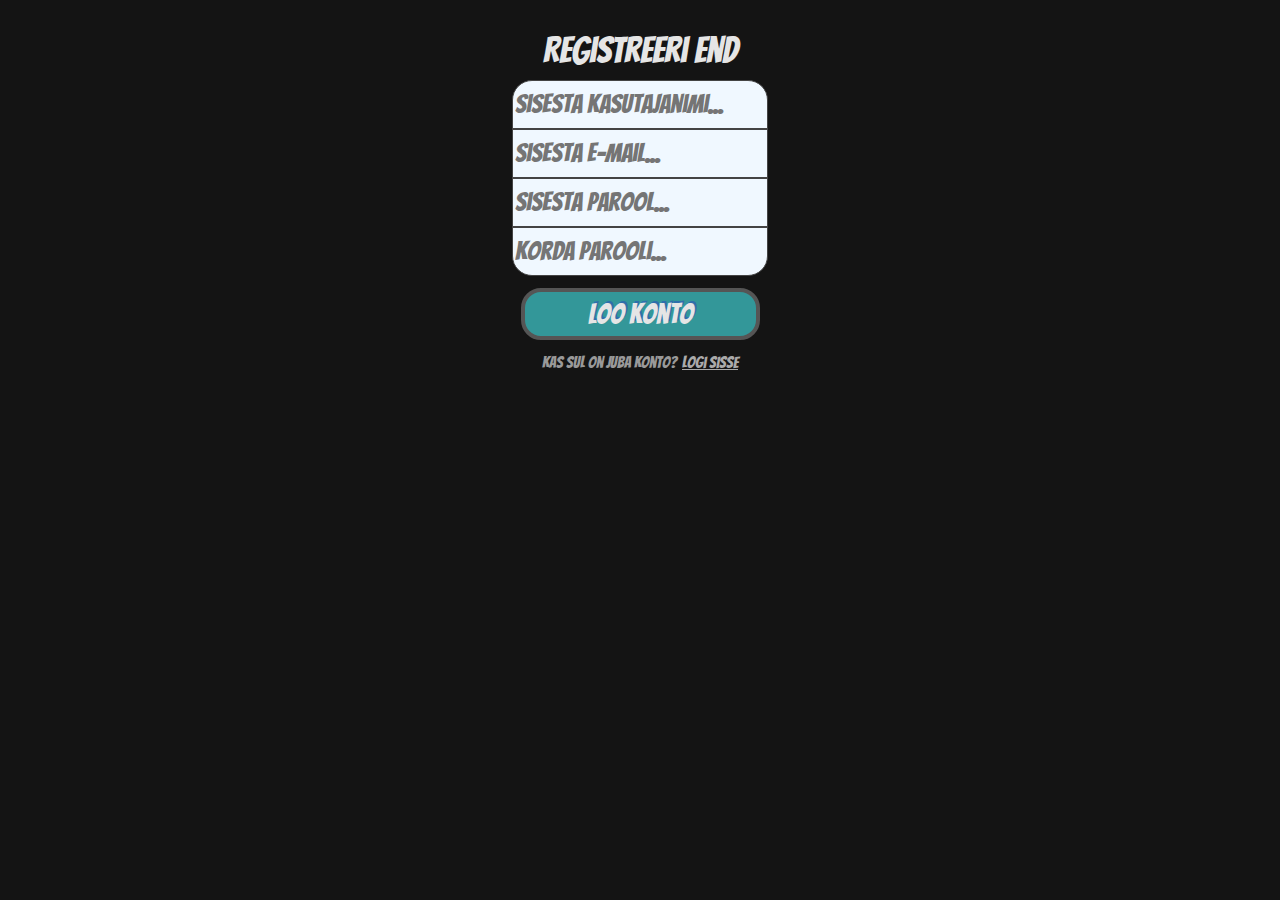
<file: index.html>
<!DOCTYPE html>
<html lang="en">
<head>
    <meta charset="UTF-8">
    <meta http-equiv="X-UA-Compatible" content="IE=edge">
    <meta name="viewport" content="width=device-width, initial-scale=1.0">
    <title>Registration</title>
    <link rel="stylesheet" href="style.css">
    <style>
        @import url('https://fonts.googleapis.com/css2?family=Bangers&display=swap');
    </style>
    <meta name="viewport" content="width=device-width, initial-scale=1">
</head>
<body>

    <div class="container">
        
        <h1>Registreeri end</h1>
        <div class="box-container">
            <input type="text" name="username" placeholder="Sisesta kasutajanimi..." class="box1">
            <input type="text" name="email" placeholder="Sisesta E-Mail..." class="box">
            <input type="text" name="password" placeholder="Sisesta parool..." class="box">
            <input type="text" name="repeat_password" placeholder="Korda parooli..." class="box2">
        </div>

        <div class="login_create-acc">
            <a href="welcome.html" >Loo konto</a>
        </div>

        <div class="Have_acc">
            <p>Kas sul on juba konto?</p> 
            <a href="login.html">Logi sisse</a>
        </div>

    </div>

    

</body>
</html>
</file>
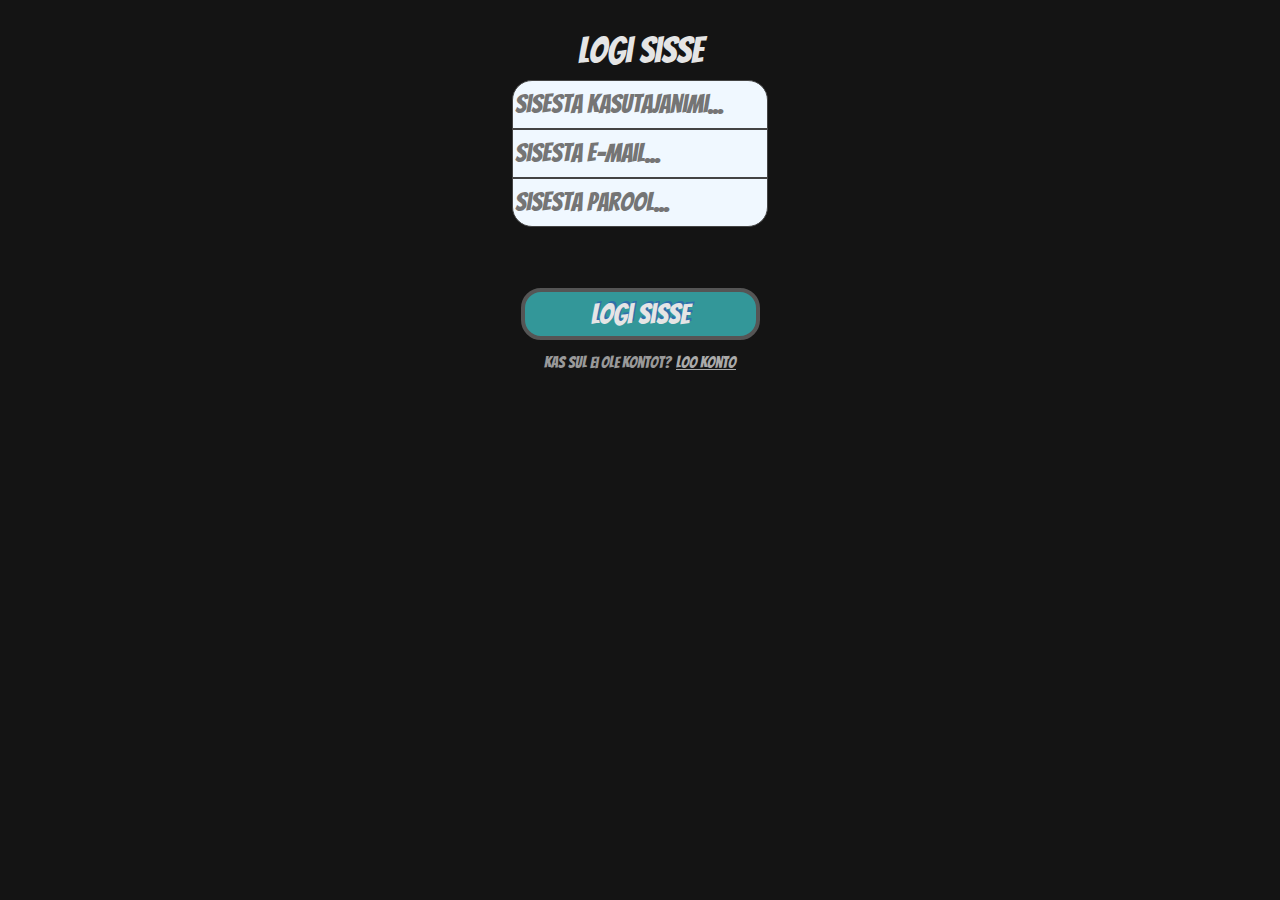
<file: login.html>
<!DOCTYPE html>
<html lang="en">
<head>
    <meta charset="UTF-8">
    <meta http-equiv="X-UA-Compatible" content="IE=edge">
    <meta name="viewport" content="width=device-width, initial-scale=1.0">
    <title>Log in</title>
    <link rel="stylesheet" href="style.css">
    <style>
        @import url('https://fonts.googleapis.com/css2?family=Bangers&display=swap');
    </style>
</head>
<body>
    
    <div class="container">
        
        <h1>Logi sisse</h1>
        <div class="box-container">
            <input type="text" name="username" placeholder="Sisesta kasutajanimi..." class="box1">
            <input type="text" name="email" placeholder="Sisesta E-Mail..." class="box">
            <input type="text" name="password" placeholder="Sisesta parool..." class="box2">
        </div>

        <div class="login_create-acc">
            <a href="welcome.html">Logi sisse</a>
        </div>

        <div class="Have_acc">
            <p>Kas sul ei ole kontot?</p> 
            <a href="index.html">Loo konto</a>
        </div>

    </div>

</body>
</html>
</file>
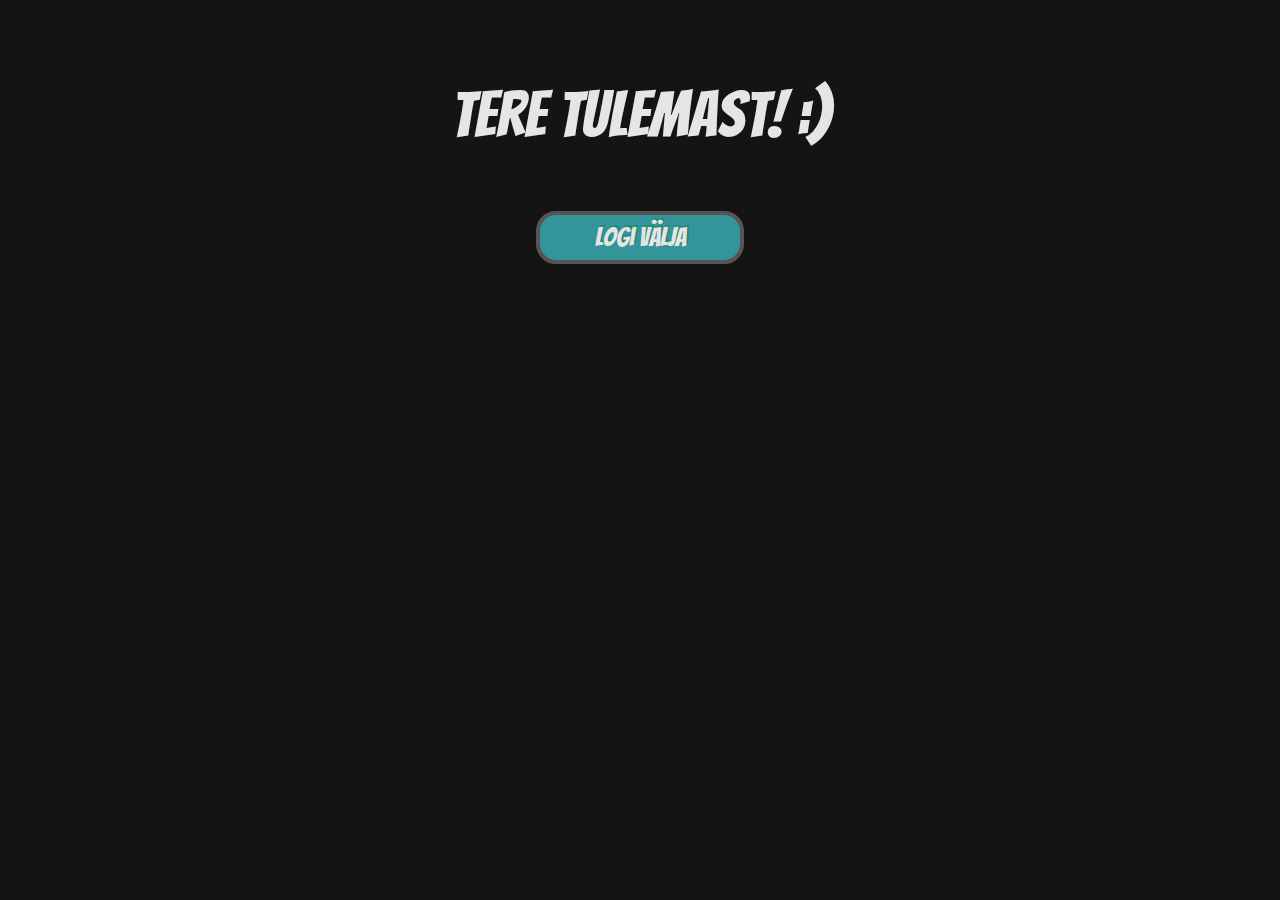
<file: welcome.html>
<!DOCTYPE html>
<html lang="en">
<head>
    <meta charset="UTF-8">
    <meta http-equiv="X-UA-Compatible" content="IE=edge">
    <meta name="viewport" content="width=device-width, initial-scale=1.0">
    <title>Tere tulemast!</title>
    <link rel="stylesheet" href="style.css">
    <style>
        @import url('https://fonts.googleapis.com/css2?family=Bangers&display=swap');
    </style>
</head>
<body>
    
<div class="container">
    <div class="content">
        <h3>Tere tulemast! :)</h3>
        <a href="index.html" class="log_out">Logi välja</a>
    </div>
</div>

</body>
</html>
</file>
<file: style.css>
/* {height: 926px;
    width: 428px;
    left: -416px;
    top: 1474px;
    border-radius: 50px;
    background: #141414;
    }
*/
*{ 
    font-family: 'Bangers', cursive;
    font-style: normal;
    font-weight: 400;
    font-size: 26px;
    line-height: 45px;
    background: #141414;
}



/*welcome.html*/
.container {
    display: flex;
    align-items: center;
    justify-content: center;
    background: #141414;
}

.container .content {
    text-align: center;
}

.container .content h3{
    font-size: 5vw;
    color: #E5E5E5;
}

.container .content .log_out {
    width: 200px;
    display: inline-block;
    margin-top: 10px;
    text-decoration: none;
    color: #E5E5E5;
    text-shadow: 2px -2px rgb(1 103 1 / 30%);
    background-color: #339499;
    cursor: pointer;
    border: 4px solid #555555;
    border-radius: 20px;
}

.container .content .log_out:hover{
    background-color: #3c96b6;
}

/*index.html*/

.container {
    text-align: center;
    padding: 20px;
    display: flex;
    flex-direction: column;
    align-items: center;
}

.container h1 {
    font-size: 36px;
    margin-bottom: 10px;
    color: #E5E5E5;
    margin-top: 0px;
    margin-bottom: 2px;
}

.box-container {
    padding-top: 5px;
    height: 190px;
    width: 250px;
    display: flex;
    align-items: center;
    flex-direction: column;
}

.box { /*Input boxes in the middle of the form*/
    width: 250px;
    height: 45px;
    left: 89px;
    top: 263px;
    color: #141414;
    background-color: aliceblue;

    border: 1.28px solid #444;
    border-top-color: rgb(68, 68, 68);
    border-top-style: solid;
    border-top-width: 1.28px;
    border-right-color: rgb(68, 68, 68);
    border-right-style: solid;
    border-right-width: 1.28px;
    border-bottom-color: rgb(68, 68, 68);
    border-bottom-style: solid;
    border-bottom-width: 1.28px;
    border-left-color: rgb(68, 68, 68);
    border-left-style: solid;
    border-left-width: 1.28px; 
}

.box:text {
    margin: 100px;
}

.box1 { /*First input box of the form*/
    width: 250px;
    height: 45px;
    left: 89px;
    top: 263px;
    background-color: aliceblue;

    border-radius: mixed;
    border-top-left-radius: 20px;
    border-top-right-radius: 20px;
    border-bottom-right-radius: 0px;
    border-bottom-left-radius: 0px;

    border: 1.28px solid #444;
    border-top-color: rgb(68, 68, 68);
    border-top-style: solid;
    border-top-width: 1.28px;
    border-right-color: rgb(68, 68, 68);
    border-right-style: solid;
    border-right-width: 1.28px;
    border-bottom-color: rgb(68, 68, 68);
    border-bottom-style: solid;
    border-bottom-width: 1.28px;
    border-left-color: rgb(68, 68, 68);
    border-left-style: solid;
    border-left-width: 1.28px;
}


.box2 { /*Last input box of the form*/
    width: 250px;
    height: 45px;
    left: 89px;
    top: 263px;
    background-color: aliceblue;

    border-radius: mixed;
    border-top-left-radius: 0px;
    border-top-right-radius: 0px;
    border-bottom-right-radius: 20px;
    border-bottom-left-radius: 20px;

    border: 1.28px solid #444;
    border-top-color: rgb(68, 68, 68);
    border-top-style: solid;
    border-top-width: 1.28px;
    border-right-color: rgb(68, 68, 68);
    border-right-style: solid;
    border-right-width: 1.28px;
    border-bottom-color: rgb(68, 68, 68);
    border-bottom-style: solid;
    border-bottom-width: 1.28px;
    border-left-color: rgb(68, 68, 68);
    border-left-style: solid;
    border-left-width: 1.28px;
}

.login_create-acc {
    width: 231px;
    height: 44px;
    margin-top: 18px;
    display: inline-block;
    background-color: #339799;
    cursor: pointer;
    border: 4px solid #555555;
    border-radius: 20px;
}

.login_create-acc a {
    color: #E5E5E5;
    background-color: transparent;
    text-decoration: none;
    font-size: 28px;
    text-shadow: 2px -2px rgba(39, 11, 217, 0.3);
    text-align: center;
}

.login_create-acc:hover{
    background-color: #3cb0b6;
}

.container p {
    /* Have an account? Log in! */
    vertical-align: baseline;
    color: #999999;
    font-size: 16px;
    margin-top: 0px;
    margin-block-end: 0px;
    margin-inline-end: 5px;
}


.Have_acc a {
    /* Have an account? Log in! */
    vertical-align: baseline;
    color: #AAAAAA;
    font-size: 16px;
    margin-block-end: 0px;
}

.Have_acc a:hover {
    text-shadow: -1px 1px rgba(220, 235, 220, 0.3);
}

.Have_acc {
    height: auto;
    width: 500x;
    display: flex;
    justify-content: center;
    flex-direction: row;
}

@media screen and (max-width: 481px){


    /*write your CSS-Code here*/
  
  
}
</file>
